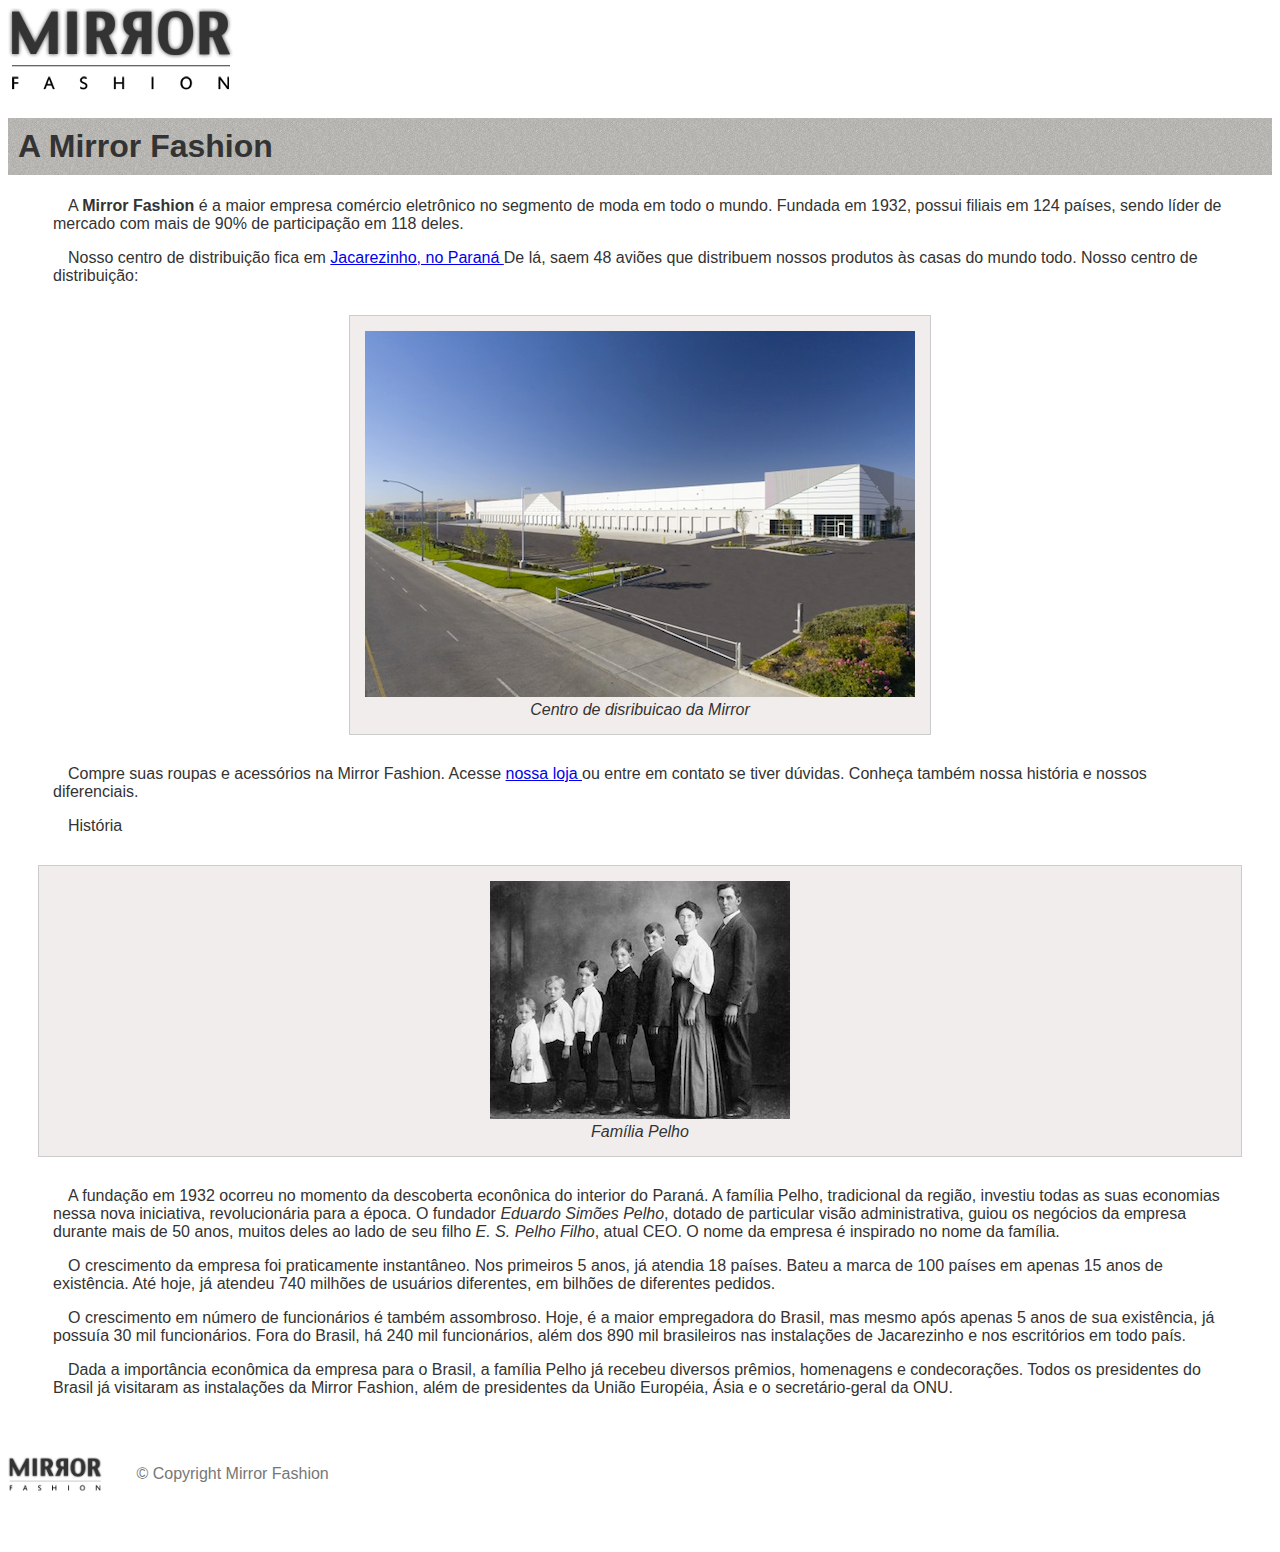
<file: sobre.html>
<!DOCTYPE html>
<html>
    <head>
        <meta charset="utf-8">
        <title> Sobre a Mirror Fashion</title>
       	<link	rel="stylesheet"	href="css/sobre.css">
	   </head>
    <body>
        <img src="img/logo.png">
        
           <h1><strong>A Mirror Fashion</strong></h1>
           
           
            <p>
            A <strong>Mirror Fashion </strong>é a maior empresa comércio eletrônico no segmento de moda em todo o mundo. 
            Fundada em 1932, possui filiais em 124 países, sendo líder de mercado com mais de 90% de 
            participação em 118 deles.
            </p>
            <p>
            Nosso centro de distribuição fica em 
            <a href="https://maps.google.com.br/?q=Jacarezinho">
            Jacarezinho, no Paraná
            </a>
             De lá, saem 48 aviões que 
            distribuem nossos produtos às casas do mundo todo. Nosso centro de distribuição:
            </p>
            <figure id="centro-distribuicao">
                <img src="img/centro-distribuicao.png">
                <figcaption>Centro de disribuicao da Mirror</figcaption>
            </figure>
            <p>
            Compre suas roupas e acessórios na Mirror Fashion. Acesse
            <a href="index.html">
             nossa loja
            </a>
            ou entre em contato 
            se tiver dúvidas. Conheça também nossa história e nossos diferenciais.
            </p>
            
            <p>
            História
            </p>
            <figure id="familia-pelho">
                <img src="img/familia-pelho.jpg">
                <figcaption>Família Pelho</figcaption>
            </figure>
            <p>
            A fundação em 1932 ocorreu no momento da descoberta econônica do interior do Paraná. A 
            família Pelho, tradicional da região, investiu todas as suas economias nessa nova iniciativa, 
            revolucionária para a época. O fundador <em>Eduardo Simões Pelho</em>, dotado de particular visão 
            administrativa, guiou os negócios da empresa durante mais de 50 anos, muitos deles ao lado 
            de seu filho <em>E. S. Pelho Filho</em>, atual CEO. O nome da empresa é inspirado no nome da família.
            </p>
            <p>
            O crescimento da empresa foi praticamente instantâneo. Nos primeiros 5 anos, já atendia 18 países. 
            Bateu a marca de 100 países em apenas 15 anos de existência. Até hoje, já atendeu 740 milhões 
            de usuários diferentes, em bilhões de diferentes pedidos.
            </p>
            <p>
            O crescimento em número de funcionários é também assombroso. Hoje, é a maior empregadora do 
            Brasil, mas mesmo após apenas 5 anos de sua existência, já possuía 30 mil funcionários. Fora do 
            Brasil, há 240 mil funcionários, além dos 890 mil brasileiros nas instalações de Jacarezinho e 
            nos escritórios em todo país.
            </p>
            <p>
            Dada a importância econômica da empresa para o Brasil, a família Pelho já recebeu diversos prêmios, 
            homenagens e condecorações. Todos os presidentes do Brasil já visitaram as instalações da Mirror 
            Fashion, além de presidentes da União Européia, Ásia e o secretário-geral da ONU.
           </p>
           <div id="rodape">
               <img src="img/logo.png">

               &copy; Copyright Mirror Fashion
           </div>
    </body>
        
</html>
</file>
<file: css/sobre.css>
body	{
			color: #333333;
			font-family: "Lucida	Sans	Unicode",	"Lucida	Grande",	sans-serif;
	}
	
h1	{
					background-image:	url(../img/sobre-background.jpg);
	}
h2	{
					border-bottom: 2px	solid	#333333;
	}

figure {
	background-color:#F2EDED;
	border: 1px double #ccc;
	text-align: center;
}
figcaption {
	font-style: italic;
}

h1	{
					padding: 10px;
	}
h2	{
					margin-top: 30px;
	}
p	{
					padding: 0 45px;
					text-indent: 15px;
	}
figure	{
					padding: 15px;
					margin: 30px;
	}
figcaption	{
Agora	�	a	melhor	hora	de	respirar	mais	tecnologia!
2.20	EXERC�CIOS:	LISTAS	E	MARGENS
.
					margin-top: 10px;

	}
#centro-distribuicao	{
			margin-left:	auto;
			margin-right:	auto;
			width: 550px;
	}
	
#rodape	{
					color: #777;
					margin: 30px 0;
					padding: 30px 0;
	}
#rodape img	{
					margin-right: 30px;
					vertical-align:	middle;
					width: 94px;
	}

#familia{
	float: right;
	margin:0 0 10px 10px;
}
</file>
